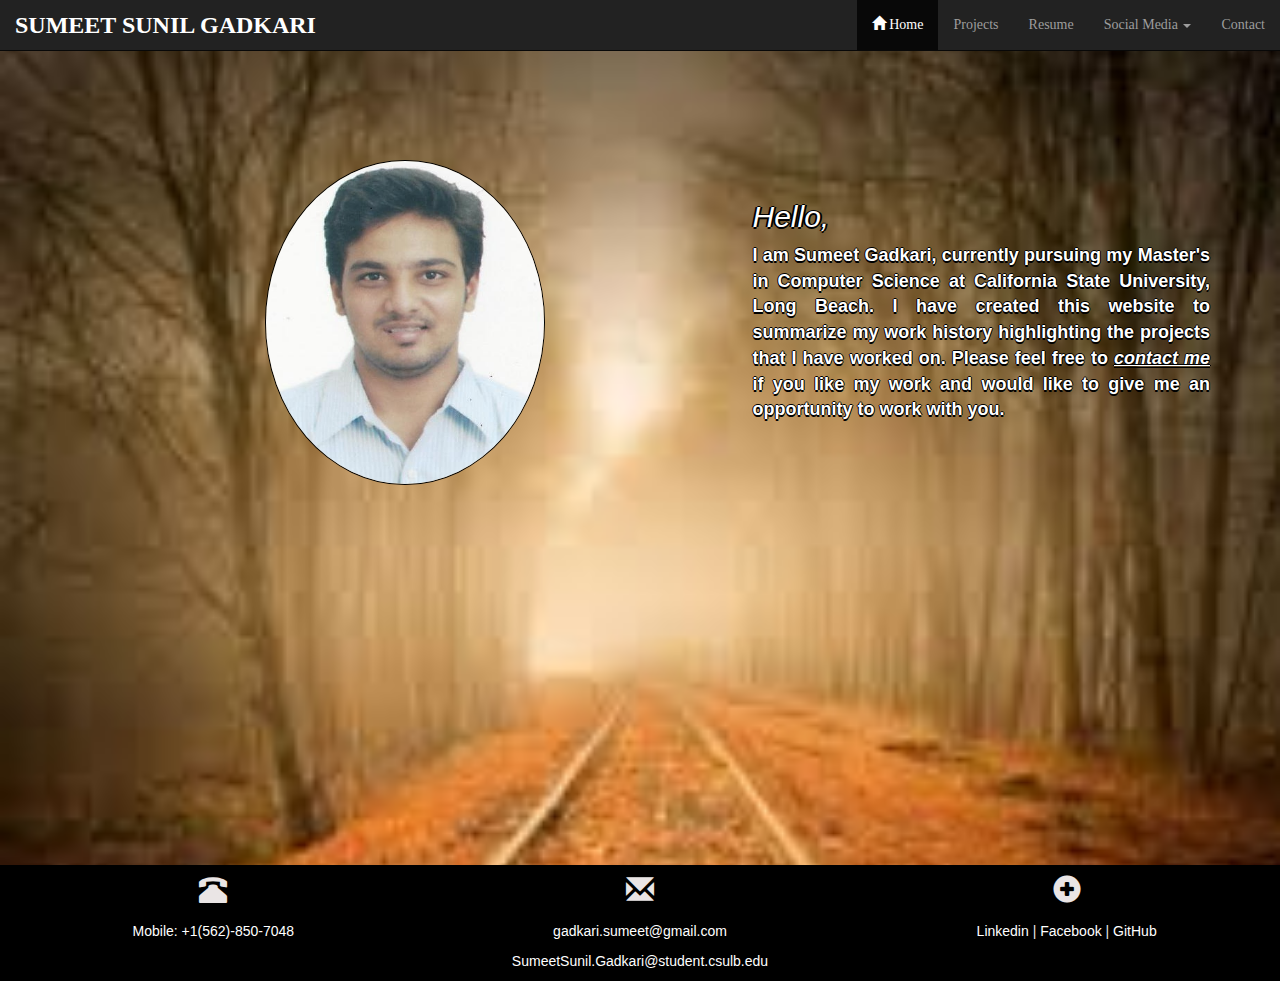
<file: portfolio/index.html>
<!DOCTYPE html>
<html>
	<head>
		<title>Portfolio|Sumeet</title>
		<meta name="viewport" content="width=device-width, initial-scale=1.0">
		<link href="css/bootstrap.min.css" rel = "stylesheet">
		<link href ="css/index.css" rel = "stylesheet">
	</head>
	<body background="images/index.jpg" style="background-size:100%;background-repeat:repeat;background-size:cover;">
		<div class="navbar navbar-inverse navbar-fixed-top">
			<div class="container-fluid">
				<!--<a href ="#" class="navbar-brand">Sumeet Sunil Gadkari</a>-->
				<a href ="index.html" class="navbar-brand" style="font-family:Times New Roman;color:White;text-align:left-side;"><font size="5"><strong>SUMEET SUNIL GADKARI</strong></font></a>
				<button class="navbar-toggle" data-toggle="collapse" data-target="#myNavbar">
					<span class="icon-bar"></span>
					<span class="icon-bar"></span>
					<span class="icon-bar"></span>
				</button>
				<div class="collapse navbar-collapse navHeaderCollapse" id="myNavbar">
					<ul class="nav navbar-nav navbar-right">
						<li class="active" style="font-family:Impact;color:white;"><a href="index.html"><span class="glyphicon glyphicon-home" aria-hidden="true"></span>  Home</a></li>
						<li style="font-family:Impact"><a href="project.html">Projects</a></li>
						<li style="font-family:Impact"><a href="resume.html">Resume</a></li>
						<li class = "dropdown">
							<a href="#" class="dropdown-toggle" data-toggle="dropdown" style="font-family:Impact">Social Media <b class="caret"></b></a>
							<ul class="dropdown-menu">
								<li><a href= "https://www.linkedin.com/in/sumeet-gadkari" target="_blank" class="drop">LinkedIn</a></li>
								<li><a href= "https://github.com/sumeetgadkari" target="_blank" class="drop">GitHub</a></li>
							</ul>
						</li>	
						<li style="font-family:Impact"><a href="#headline1">Contact</a></li>
					</ul>
				</div>
			</div>
		</div>
		
		<script src="http://ajax.googleapis.com/ajax/libs/jquery/1.10.2/jquery.min.js"></script>
		<script src="js/bootstrap.js"></script>
		
		
		<br>
		<br><br><br><br>
		<br>
		<div class="container">
			<div class="row">
				<br>
				<br>
				<div class="col-md-2 col-xs-12"></div>
				<div class="col-md-4 col-xs-12">
					<img id="dp" class="img-circle" alt="Profile Picture" src="images/ProfilePicture.jpg"/>
				</div>
				<div class="col-md-1 col-xs-12"></div>
				<div class="col-md-5 col-xs-12">
					<br>
					<!--<img id="displayPic1" src="ProfilePicture.jpg" />-->
					<h2 style="color:White;font-family:Arial;text-shadow: -2px 0 black, 0 2px black, 2px 0 black, 0 -1px black;"><em>Hello, </em></h2>
						<!-- FOR MOBILE SITE -->
						<p style="color:White;font-family:Arial;" id="mob_myself" class="hidden-lg hidden-md"><strong><font size="4"> I am Sumeet Gadkari, currently pursuing my Master's in Computer Science at California State University, Long Beach. I have created this website to summarize my work history highlighting the projects that I have worked on. Please feel free to <a href="mailto:gadkari.sumeet@gmail.com"><em><span style="color:white;"><u> contact me</u></span> </em></a> if you like my work and would like to give me an opportunity to work with you.</font></strong></p>

						<!-- FOR Desktop SITE -->

						<p style="color:White;font-family:Arial;" id="desk_myself" class="hidden-sm hidden-xs"><strong><font size="4"> I am Sumeet Gadkari, currently pursuing my Master's in Computer Science at California State University, Long Beach. I have created this website to summarize my work history highlighting the projects that I have worked on. Please feel free to <a href="mailto:gadkari.sumeet@gmail.com"><em><span style="color:white;"><u> contact me</u></span> </em></a> if you like my work and would like to give me an opportunity to work with you.</font></strong></p>	

				</div>
			</div>
		</div>
		
		<br><br><br><br><br class="hidden-md hidden-sm hidden-xs"><br class="hidden-md hidden-sm hidden-xs"><br class="hidden-sm hidden-xs"><br class="hidden-sm hidden-xs">
		<br class="hidden-md hidden-sm hidden-xs"><br class="hidden-sm hidden-xs"><br class="hidden-sm hidden-xs"><br class="hidden-sm hidden-xs"><br class="hidden-sm hidden-xs">
		<br class="hidden-md hidden-sm hidden-xs"><br class="hidden-sm hidden-xs"><br class="hidden-sm hidden-xs"><br class="hidden-sm hidden-xs"><br class="hidden-sm hidden-xs"><br class="hidden-sm hidden-xs">
		<div class="container-fluid footer-class" style="background-color:black;" <!--Footer-->
		 <a name="headline1"></a>
         <div class="row">
            <div class="col-md-4 col-md-offset-0 col-xs-12">
               <div class="row">
                  <div class="col-md-12 col-xs-12" id="phone-icon">
                     <span class="glyphicon glyphicon-phone-alt" aria-hidden="true"></span>
                  </div>
                  <div class="col-md-12 col-md-12">
                     <p style="text-align:center;color:white;">Mobile: +1(562)-850-7048</p>
                  </div>
               </div>
            </div>
            <div class="col-md-4 col-md-offset-0 col-xs-12">
               <div class="row">
                  <div class="col-md-12 col-xs-12" id="mail-icon">
                     <span class="glyphicon glyphicon-envelope" aria-hidden="true"></span>
                  </div>
                  <div class="col-md-12 col-md-12">
                     <a href="mailto:gadkari.sumeet@gmail.com"><p style="text-align:center;color:white;">gadkari.sumeet@gmail.com</p></a>
                  </div>
                  <div class="col-md-12 col-xs-12">
                     <a href="mailto:SumeetSunil.Gadkari@student.csulb.edu"><p style="text-align:center;color:white;">SumeetSunil.Gadkari@student.csulb.edu</p></a>
                  </div>
               </div>
            </div>
            <div class="col-md-4 col-md-offset-0 col-xs-12">
               <div class="row">
                  <div class="col-md-12 col-xs-12" id="follow-icon">
                     <span class="glyphicon glyphicon-plus-sign" aria-hidden="true"></span>
                  </div>
                  <div class="col-md-12 col-md-12">
                     <p class="footer-text" id="footer-linkedin">
                     <a href="https://www.linkedin.com/in/sumeet-gadkari" target="_blank"><span style="text-align:center;color:white;">Linkedin</span></a> | <a href="https://www.facebook.com/gadkari.sumeet	" target="_blank"><span style="text-align:center;color:white;" >Facebook</span></a> | <a href="https://github.com/sumeetgadkari" target="_blank"><span style="text-align:center;color:white;" >GitHub</span></a>
                     </p>
                  </div>
               </div>
            </div>
		</div>
        </div>    
	</body>
</html>
</file>
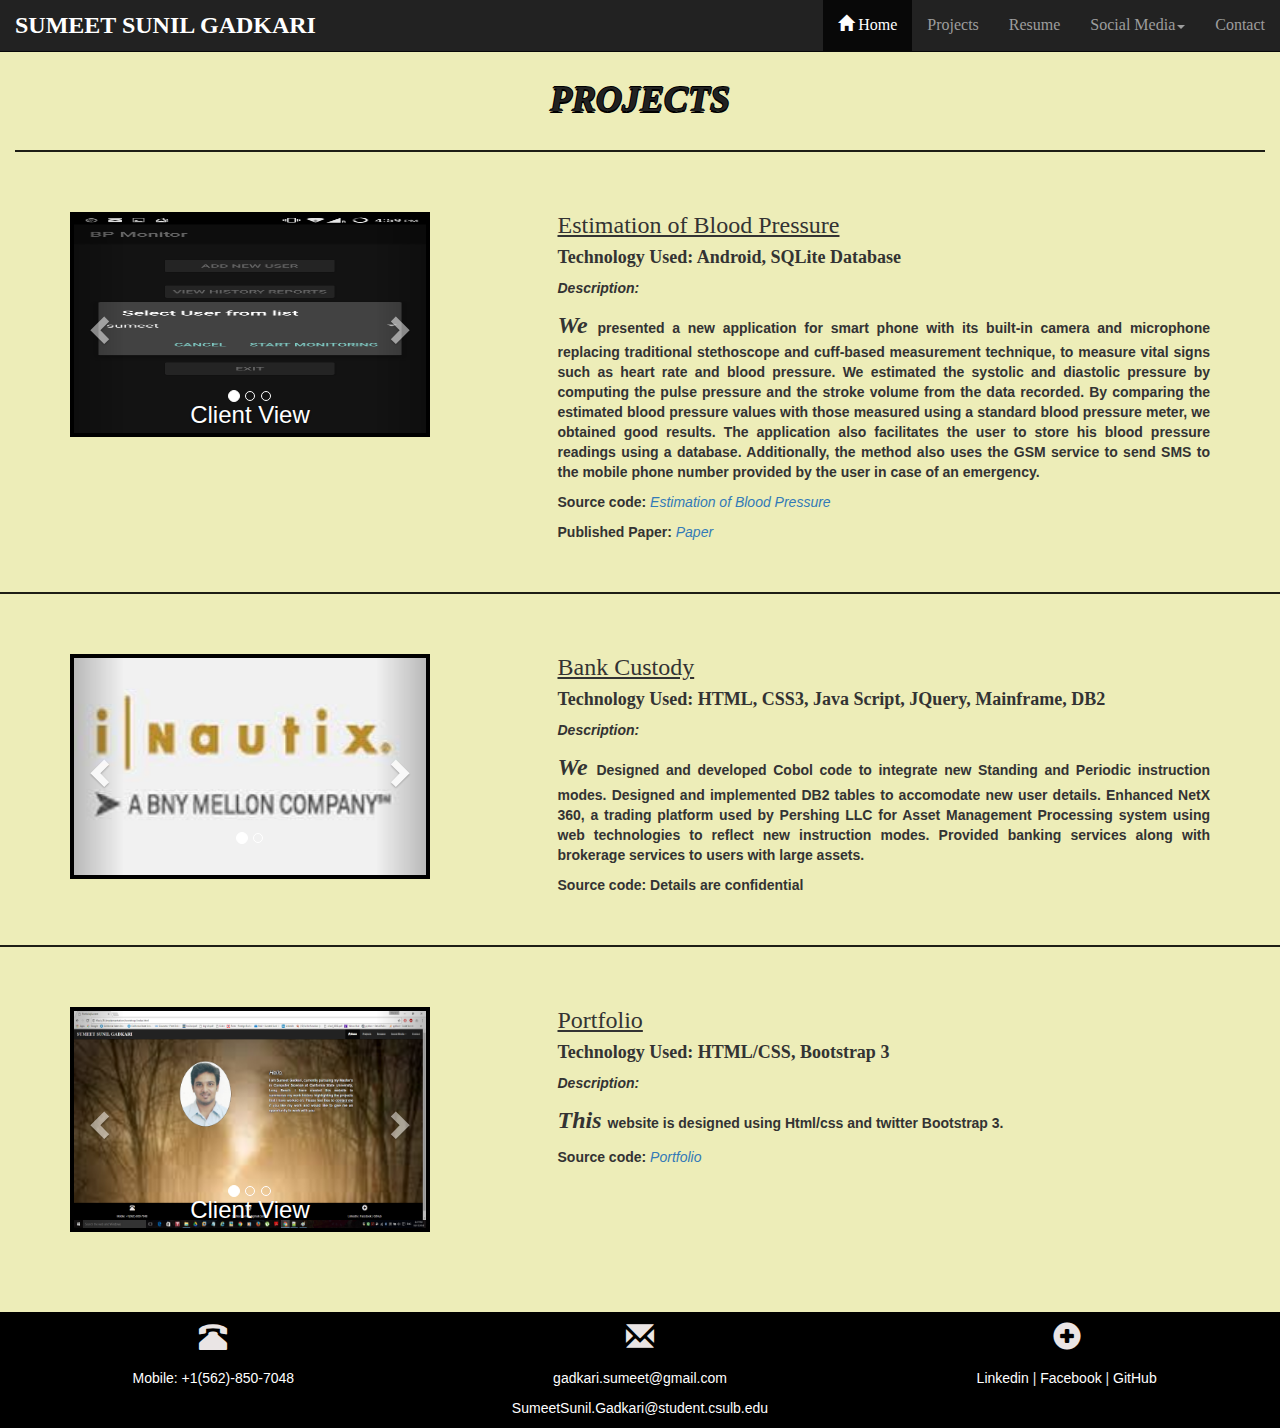
<file: portfolio/project.html>
<!DOCTYPE html>
<html>
	<head>
		<title>Portfolio|Sumeet</title>
		<meta name="viewport" content="width=device-width, initial-scale=1.0">
		<link href="css/bootstrap.min.css" rel = "stylesheet">
		<link href ="css/index.css" rel = "stylesheet">
	</head>
	<body style="background-color:#ededb8">
		<div class="navbar navbar-inverse navbar-fixed-top">
			<div class="container-fluid">
				<a class="navbar-brand" href="index.html" style="font-family:Times New Roman;color:White;text-align:left-side"><font size="5"><strong>SUMEET SUNIL GADKARI</strong></font></a>
				<!--<p class="navbar-brand" style="font-family:Impact">SUMEET SUNIL GADKARI</p>-->
				<button class="navbar-toggle" data-toggle="collapse" data-target=".navHeaderCollapse">
					<span class="icon-bar"></span>
					<span class="icon-bar"></span>
					<span class="icon-bar"></span>
				</button>
				<div class="collapse navbar-collapse navHeaderCollapse">
					<ul class="nav navbar-nav navbar-right">
						<li class="active" style="font-family:Impact;color:white;" ><a href="index.html"><font size="3"><span class="glyphicon glyphicon-home" aria-hidden="true"></span>   Home</font></a></li>
						<li style="font-family:Impact"><a href="project.html"><font size="3">Projects</font></a></li>
						<li style="font-family:Impact"><a href="resume.html"><font size="3">Resume</font></a></li>
						<li class="dropdown">
							<a href="#" class="dropdown-toggle" data-toggle="dropdown" style="font-family:Impact"><font size="3">Social Media</font><b class="caret"></b></a>
							<ul class="dropdown-menu">
								<li><a href= "https://www.linkedin.com/in/sumeet-gadkari" target="_blank" class="drop">LinkedIn</a></li>
								<li><a href= "https://github.com/sumeetgadkari" target="_blank" class="drop">GitHub</a></li>
							</ul>
						</li>	
						<li style="font-family:Impact"><a href="#headline1"><font size="3">Contact</font></a></li>
					</ul>
				</div>
			</div>
		</div>
		
		<script src="http://ajax.googleapis.com/ajax/libs/jquery/1.10.2/jquery.min.js"></script>
		<script src="js/bootstrap.js"></script>
		
		<br>
		<br>
		<br>
		
		<div class="container-fluid">
			<div class="row">
				<div class="col-md-12 col-xs-12">
					<br class="hidden-lg hidden-md">
					<br class="hidden-lg hidden-md">
					<br class="hidden-lg hidden-md">
					<br class="hidden-lg hidden-md">
					<h1 id="ProjHeader"><strong><em><span style="font-family:Times New Roman;color:#222222">PROJECTS</span></em></strong></h2>
				</div>
			</div>
			<hr style="border: 1px solid #1e1e15;height:0px;margin-left:0px;width:auto;text-align:center; ">
		</div>
		<br>

		
		<div class="container">
			<div class="row">
				<div class="col-md-4">
					<br>
					<div id="myCarousel" class="carousel slide" data-ride="carousel" data-interval="2600">
					<!--Indicators-->
						<ol class="carousel-indicators">
							<li data-target="#myCarousel" data-slide-to="0" class="active"></li>
							<li data-target="#myCarousel" data-slide-to="1"></li>
							<li data-target="#myCarousel" data-slide-to="2"></li>
						</ol>
						<!-- Wrapper for slides -->
						<div class="carousel-inner" role="listbox">
							<div class="item active">
								<img style="width:100em;height:225px;max-height:225px;border:4px solid black" src="images/BP1.png">
								  <div class="carousel-caption">
									<h3 id="carouselHeaders">Client View</h3>
								  </div>
							</div>
							<div class="item">
								<img style="width:100em;height:225px;max-height:225px;border:4px solid black" src="images/BP2.png">
								  <div class="carousel-caption">
									<h3 id="carouselHeaders">Processing</h3>
								  </div>
							</div>
							<div class="item">
								<img style="width:100em;height:225px;max-height:225px;border:4px solid black" src="images/BP3.png">
								  <div class="carousel-caption">
									<h3 id="carouselHeaders">Result</h3>
								  </div>
							</div>
						</div>
						
						<!-- Left and right controls -->
						 <a class="left carousel-control" href="#myCarousel" role="button" data-slide="prev">
							<span class="glyphicon glyphicon-chevron-left" aria-hidden="true"></span>
							<span class="sr-only">Previous</span>
						</a>
							  
						<a class="right carousel-control" href="#myCarousel" role="button" data-slide="next">
							<span class="glyphicon glyphicon-chevron-right" aria-hidden="true"></span>
							<span class="sr-only">Next</span>
						</a>

							  
					</div>
				</div>
				
				<div class= "col-md-1"></div>

				<div class= "col-md-7">
					<h3 style="font-family:Impact"><u>Estimation of Blood Pressure</u></h3>
					<h4 style="font-family:Times New Roman;"><strong>Technology Used: Android, SQLite Database</strong></h4>
					<p id="projbody"><strong><em>Description:</em></strong></p>
					<p id="projbody"><strong><em><span style="font-family:Cursive;"><font size="5">We </font></span></em></strong><strong>presented a new application for smart phone with its built-in camera and microphone replacing traditional stethoscope and cuff-based measurement technique, to measure vital signs such as heart rate and blood pressure. We estimated the systolic and diastolic pressure by computing the pulse pressure and the stroke volume from the data recorded. By comparing the estimated blood pressure values with those measured using a standard blood pressure meter, we obtained good results. The application also facilitates the user to store his blood pressure readings using a database. Additionally, the method also uses the GSM service to send SMS to the mobile phone number provided by the user in case of an emergency.</strong></p>
					<p id="projbody"><strong>Source code: </strong><a href="https://github.com/sumeetgadkari/EstimationOfBloodPressure" target="_blank"><em>Estimation of Blood Pressure</em></a></p>
					<p id="projbody"><strong>Published Paper: </strong><a href="paper.pdf" target="_blank"><em>Paper</em></a></p>
				</div>
				
			</div>
		</div>
		
		<br>
		<hr style="border: 1px solid #1e1e15;height:0px;margin-left:0px;width:auto;text-align:center; ">
		<br>
		
		<div class="container">
			<div class="row">
				<div class="col-md-4">
					<br>
					<div id="myCarousel" class="carousel slide" data-ride="carousel" data-interval="2600">
					<!--Indicators-->
						<ol class="carousel-indicators">
							<li data-target="#myCarousel" data-slide-to="0" class="active"></li>
							<li data-target="#myCarousel" data-slide-to="1"></li>
						</ol>
						<!-- Wrapper for slides -->
						<div class="carousel-inner" role="listbox">
							<div class="item active">
								<img style="width:100em;height:225px;max-height:225px;border:4px solid black" src="images/inautix.jpg">
							</div>
							<div class="item">
								<img style="width:100em;height:225px;max-height:225px;border:4px solid black" src="images/bny.jpg">
							</div>
						</div>
						
						<!-- Left and right controls -->
						 <a class="left carousel-control" href="#myCarousel" role="button" data-slide="prev">
							<span class="glyphicon glyphicon-chevron-left" aria-hidden="true"></span>
							<span class="sr-only">Previous</span>
						</a>
							  
						<a class="right carousel-control" href="#myCarousel" role="button" data-slide="next">
							<span class="glyphicon glyphicon-chevron-right" aria-hidden="true"></span>
							<span class="sr-only">Next</span>
						</a>

							  
					</div>
				</div>
				
				<div class= "col-md-1"></div>

				<div class= "col-md-7">
					<h3 style="font-family:Impact"><u>Bank Custody </u></h3>
					<h4 style="font-family:Times New Roman;"><strong>Technology Used: HTML, CSS3, Java Script, JQuery, Mainframe, DB2</strong></h4>
					<p id="projbody"><strong><em>Description:</em></strong></p>
					<p id="projbody"><strong><em><span style="font-family:Cursive;"><font size="5">We </font></span></em></strong><strong>Designed and developed Cobol code to integrate new Standing and Periodic instruction modes. Designed and implemented DB2 tables to accomodate new user details. Enhanced NetX 360, a trading platform used by Pershing LLC for Asset Management Processing system using web technologies to reflect new instruction modes. Provided banking services along with brokerage services to users with large assets.</strong></p>
					<p id="projbody"><strong>Source code: Details are confidential </strong></p>
				</div>
				
			</div>
		</div>
		
		<br>
		<hr style="border: 1px solid #1e1e15;height:0px;margin-left:0px;width:auto;text-align:center; ">
		<br>
		
		<div class="container">
			<div class="row">
				<div class="col-md-4">
					<br>
					<div id="myCarousel" class="carousel slide" data-ride="carousel" data-interval="2600">
					<!--Indicators-->
						<ol class="carousel-indicators">
							<li data-target="#myCarousel" data-slide-to="0" class="active"></li>
							<li data-target="#myCarousel" data-slide-to="1"></li>
							<li data-target="#myCarousel" data-slide-to="2"></li>
						</ol>
						<!-- Wrapper for slides -->
						<div class="carousel-inner" role="listbox">
							<div class="item active">
								<img style="width:100em;height:225px;max-height:225px;border:4px solid black" src="images/PP1.png">
								  <div class="carousel-caption">
									<h3 id="carouselHeaders">Client View</h3>
								  </div>
							</div>
							<div class="item">
								<img style="width:100em;height:225px;max-height:225px;border:4px solid black" src="images/PP1.png">
								  <div class="carousel-caption">
									<h3 id="carouselHeaders">Processing</h3>
								  </div>
							</div>
							<div class="item">
								<img style="width:100em;height:225px;max-height:225px;border:4px solid black" src="images/PP1.png">
								  <div class="carousel-caption">
									<h3 id="carouselHeaders">Result</h3>
								  </div>
							</div>
						</div>
						
						<!-- Left and right controls -->
						 <a class="left carousel-control" href="#myCarousel" role="button" data-slide="prev">
							<span class="glyphicon glyphicon-chevron-left" aria-hidden="true"></span>
							<span class="sr-only">Previous</span>
						</a>
							  
						<a class="right carousel-control" href="#myCarousel" role="button" data-slide="next">
							<span class="glyphicon glyphicon-chevron-right" aria-hidden="true"></span>
							<span class="sr-only">Next</span>
						</a>

							  
					</div>
				</div>
				
				<div class= "col-md-1"></div>

				<div class= "col-md-7">
					<h3 style="font-family:Impact"><u>Portfolio </u></h3>
					<h4 style="font-family:Times New Roman;"><strong>Technology Used: HTML/CSS, Bootstrap 3</strong></h4>
					<p id="projbody"><strong><em>Description:</em></strong></p>
					<p id="projbody"><strong><em><span style="font-family:Cursive;"><font size="5">This </font></span></em></strong><strong>website is designed using Html/css and twitter Bootstrap 3.</strong></p>
					<p id="projbody"><strong>Source code: </strong><a href="https://github.com/sumeetgadkari/EstimationOfBloodPressure" target="_blank"><em>Portfolio</em></a></p>
				</div>
				
			</div>
		</div>
		
		<br><br><br><br>
		<div class="container-fluid footer-class" style="background-color:black;" <!--Footer-->
		 <a name="headline1"></a>
         <div class="row">
            <div class="col-md-4 col-md-offset-0 col-xs-12">
               <div class="row">
                  <div class="col-md-12 col-xs-12" id="phone-icon">
                     <span class="glyphicon glyphicon-phone-alt" aria-hidden="true"></span>
                  </div>
                  <div class="col-md-12 col-md-12">
                     <p style="text-align:center;color:white;">Mobile: +1(562)-850-7048</p>
                  </div>
               </div>
            </div>
            <div class="col-md-4 col-md-offset-0 col-xs-12">
               <div class="row">
                  <div class="col-md-12 col-xs-12" id="mail-icon">
                     <span class="glyphicon glyphicon-envelope" aria-hidden="true"></span>
                  </div>
                  <div class="col-md-12 col-md-12">
                     <a href="mailto:gadkari.sumeet@gmail.com"><p style="text-align:center;color:white;">gadkari.sumeet@gmail.com</p></a>
                  </div>
                  <div class="col-md-12 col-xs-12">
                     <a href="mailto:SumeetSunil.Gadkari@student.csulb.edu"><p style="text-align:center;color:white;">SumeetSunil.Gadkari@student.csulb.edu</p></a>
                  </div>
               </div>
            </div>
            <div class="col-md-4 col-md-offset-0 col-xs-12">
               <div class="row">
                  <div class="col-md-12 col-xs-12" id="follow-icon">
                     <span class="glyphicon glyphicon-plus-sign" aria-hidden="true"></span>
                  </div>
                  <div class="col-md-12 col-md-12">
                     <p class="footer-text" id="footer-linkedin">
                     <a href="https://www.linkedin.com/in/sumeet-gadkari" target="_blank"><span style="text-align:center;color:white;">Linkedin</span></a> | <a href="https://www.facebook.com/gadkari.sumeet	" target="_blank"><span style="text-align:center;color:white;" >Facebook</span></a> | <a href="https://github.com/sumeetgadkari" target="_blank"><span style="text-align:center;color:white;" >GitHub</span></a>
                     </p>
                  </div>
               </div>
            </div>
		</div>
        </div>

	</body>
</html>
</file>
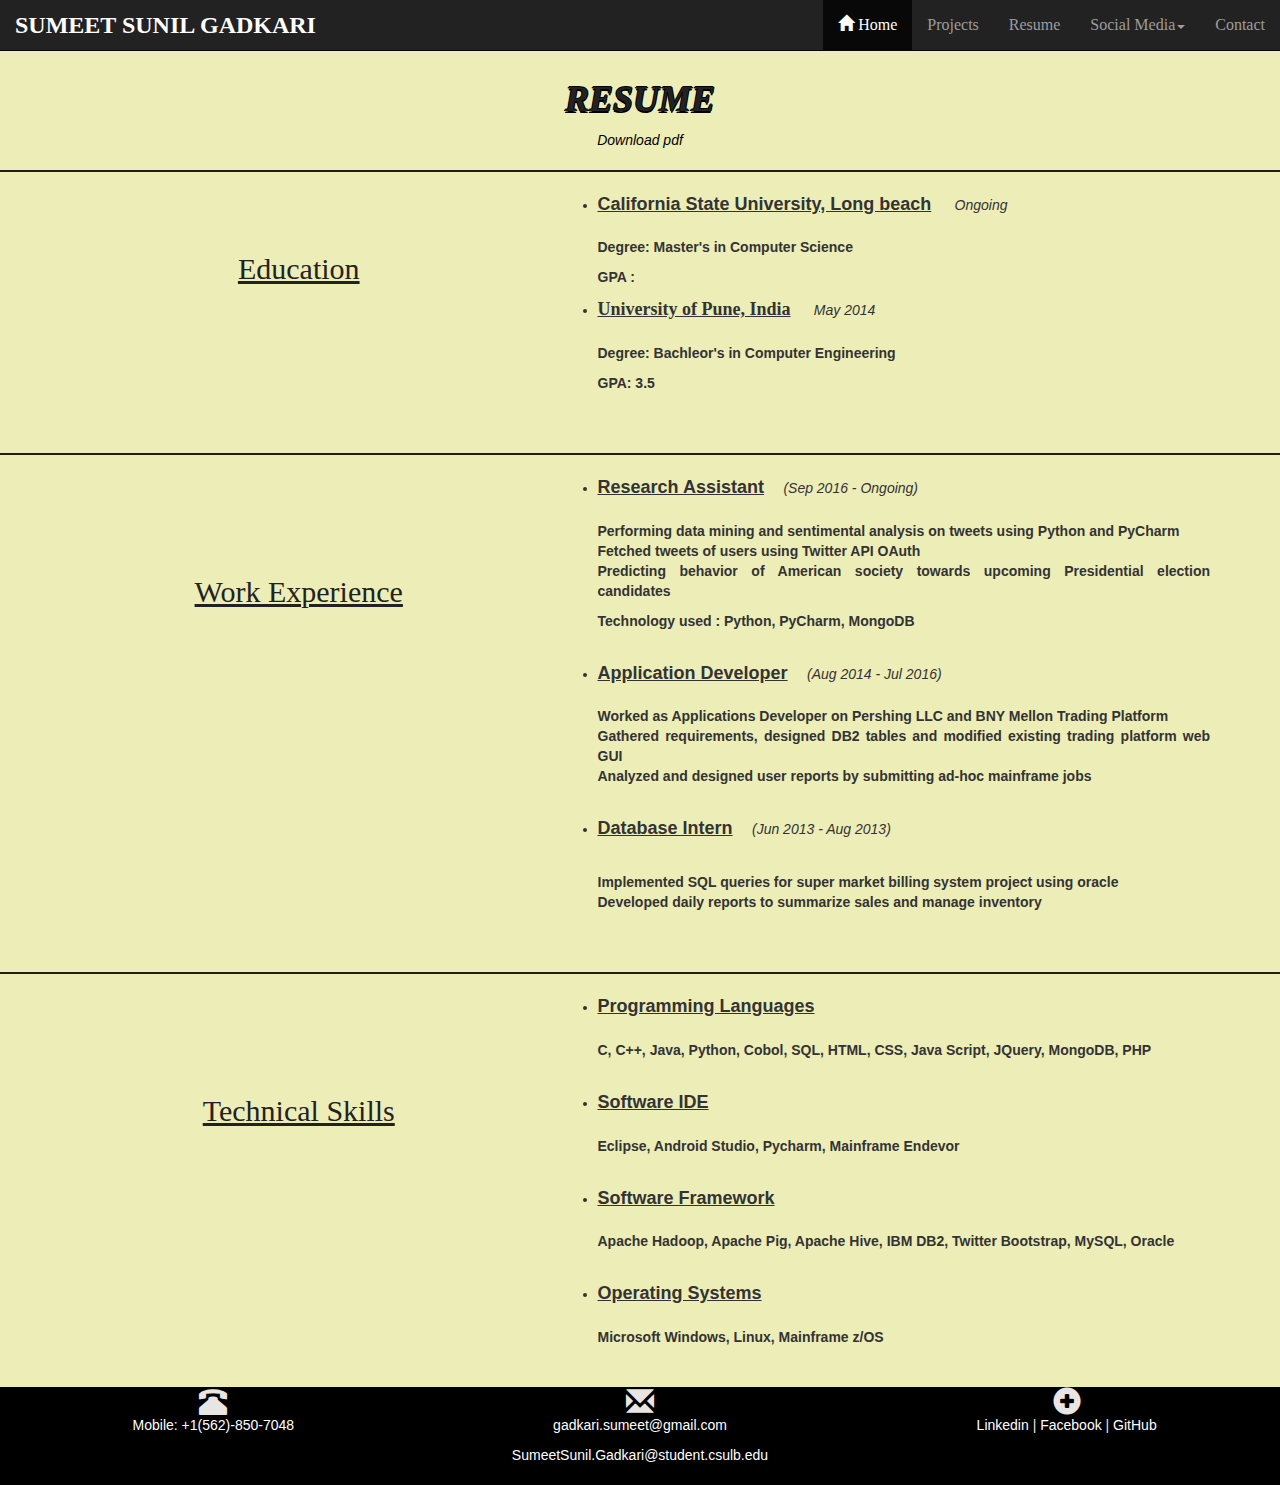
<file: portfolio/resume.html>
faf0d5
ccd5e5
cce5e0
d8d88f
f7f7c8
<!DOCTYPE html>
<html>
	<head>
		<title>Portfolio|Sumeet</title>
		<meta name="viewport" content="width=device-width, initial-scale=1.0">
		<link href="css/bootstrap.min.css" rel = "stylesheet">
		<link href ="css/index.css" rel = "stylesheet">
	</head>
	<body style="background-color:#ededb8">
		<div class="navbar navbar-inverse navbar-fixed-top">
			<div class="container-fluid">
				<a class="navbar-brand" href="index.html" style="font-family:Times New Roman;color:White;text-align:left-side"><font size="5"><strong>SUMEET SUNIL GADKARI</strong></font></a>
				<!--<p class="navbar-brand" style="font-family:Impact">SUMEET SUNIL GADKARI</p>-->
				<button class="navbar-toggle" data-toggle="collapse" data-target=".navHeaderCollapse">
					<span class="icon-bar"></span>
					<span class="icon-bar"></span>
					<span class="icon-bar"></span>
				</button>
				<div class="collapse navbar-collapse navHeaderCollapse">
					<ul class="nav navbar-nav navbar-right">
						<li class="active" style="font-family:Impact;color:white;" ><a href="index.html"><font size="3"><span class="glyphicon glyphicon-home" aria-hidden="true"></span>   Home</font></a></li>
						<li style="font-family:Impact"><a href="project.html"><font size="3">Projects</font></a></li>
						<li style="font-family:Impact"><a href="resume.html"><font size="3">Resume</font></a></li>
						<li class="dropdown">
							<a href="#" class="dropdown-toggle" data-toggle="dropdown" style="font-family:Impact"><font size="3">Social Media</font><b class="caret"></b></a>
							<ul class="dropdown-menu">
								<li><a href= "https://www.linkedin.com/in/sumeet-gadkari" target="_blank" class="drop">LinkedIn</a></li>
								<li><a href="https://github.com/sumeetgadkari" target="_blank" class="drop">GitHub</a></li>
							</ul>
						</li>	
						<li style="font-family:Impact"><a href="#headline1"><font size="3">Contact</font></a></li>
					</ul>
				</div>
			</div>
		</div>
		
		<script src="http://ajax.googleapis.com/ajax/libs/jquery/1.10.2/jquery.min.js"></script>
		<script src="js/bootstrap.js"></script>
		<br>
		<br>
		<br>
		
		<div class="container-fluid">
			<div class="row">
				<div class="col-md-12 col-xs-12"> <!-- Printing RESUME-->
				<br class="hidden-lg hidden-md">
				<br class="hidden-lg hidden-md">
				<br class="hidden-lg hidden-md">
				<br class="hidden-lg hidden-md">
				<h1 id="ProjHeader"><strong><em><span style="font-family:Times New Roman;color:#222222">RESUME</span></em></strong></h2>
				<!--<h4><strong><em><span style="font-family:Times New Roman;color:#222222">Download pdf</span></em></strong></h4>-->
				</div>
			</div>
		</div>
		
		<div class = "row" style="text-align:center;" >
			<div class="col-md-12 col-xs-12">
				<br class="hidden-lg hidden-md">
				<br class="hidden-lg hidden-md">
				<a href="resume.pdf" style="color:black;" traget="_blank"><em>Download pdf</em></a>
			</div>
			<br>
			<hr style="border: 1px solid #1e1e15;height:0px;margin-left:0px;width:auto;text-align:center; ">
		</div>
		
		<div class="container">
			<div class="row">
				<div class="col-md-5">
					<br class="hidden-xs hidden-sm"><br class="hidden-xs hidden-sm">
					<h2 class="resumeheaders"><u>Education</u></h2>
					<br class="hidden-lg hidden-md">
					<br class="hidden-lg hidden-md">
				</div>
				<div class="col-md-7">
					<ul>
						<li><span style="text-family:Times New Roman;"><font size="4"><u><strong>California State University, Long beach</strong></u></font></span><em>&nbsp &nbsp &nbsp Ongoing</em>
						<br>
						<br>
						<p><strong>Degree: Master's in Computer Science</strong></p>
						<p><strong>GPA :</strong></p>
						</li>
						<li><span style="font-family:Times New Roman;"><font size="4"><u><strong>University of Pune, India</strong></u></font></span><em>&nbsp &nbsp &nbsp May 2014</em>
							<br><br>
							<p style="text-align:justify;"><strong>Degree:  Bachleor's in Computer Engineering</strong></p>
							<p><strong>GPA: 3.5</strong></p>
							<br>
							<br class="hidden-lg hidden-md">
							<br class="hidden-lg hidden-md">
						</li>

					</ul>
				</div>
			</div>
		</div>
		<hr style="border: 1px solid #1e1e15;height:0px;margin-left:0px;width:auto;text-align:center; ">
		
		<div class="container">
			<div class="row">
				<div class = "col-md-5">
					
					<br class="hidden-xs hidden-sm"><br class="hidden-xs hidden-sm"><br class="hidden-xs hidden-sm"><br class="hidden-xs hidden-sm">
					<h2 class="resumeheaders"><u>Work Experience</u></h2>
					<br class="hidden-lg hidden-md">
					<br class="hidden-lg hidden-md">
				</div>
				<div class="col-md-7">
					<ul>
						<li><span style=text-family:Times New Roman;"><font size="4"><u><strong>Research Assistant</strong></u></font></span>&nbsp &nbsp &nbsp<em>(Sep 2016 - Ongoing)</em>
						<br><br>
						<p style="text-align:justify"><strong>Performing data mining and sentimental analysis on tweets using Python and PyCharm<br>
Fetched tweets of users using Twitter API OAuth<br>
Predicting behavior of American society towards upcoming Presidential election candidates</strong></p>
						<p><strong>Technology used : Python, PyCharm, MongoDB</strong></p>
						<br>
						</li>
						<li><span style=text-family:Times New Roman;"><font size="4"><u><strong>Application Developer</strong></u></font></span>&nbsp &nbsp &nbsp<em>(Aug 2014 - Jul 2016)</em>
						<br><br>
						<p style="text-align:justify"><strong>Worked as Applications Developer on Pershing LLC and BNY Mellon Trading Platform<br>
Gathered requirements, designed DB2 tables and modified existing trading platform web GUI<br>
Analyzed and designed user reports by submitting ad-hoc mainframe jobs</strong></p>
						<p><strong></strong></p>
						<br>
						</li>
						<li><span style=text-family:Times New Roman;"><font size="4"><u><strong>Database Intern</strong></u></font></span>&nbsp &nbsp &nbsp<em>(Jun 2013 - Aug 2013)</em>
						<br><br>
						<p style="text-align:justify"><strong></strong></p>
						<p><strong>Implemented SQL queries for super market billing system project using oracle<br>
Developed daily reports to summarize sales and manage inventory</strong></p>
						<br>
						</li>
					</ul>
				</div>
			</div>
		</div>
		<hr style="border: 1px solid #1e1e15;height:0px;margin-left:0px;width:auto;text-align:center; ">
		
		<div class="container">
			<div class="row">
				<div class = "col-md-5">
					
					<br class="hidden-xs hidden-sm"><br class="hidden-xs hidden-sm"><br class="hidden-xs hidden-sm"><br class="hidden-xs hidden-sm">
					<h2 class="resumeheaders"><u>Technical Skills</u></h2>
					<br class="hidden-lg hidden-md">
					<br class="hidden-lg hidden-md">
				</div>
				<div class="col-md-7">
					<ul>
						<li><span style=text-family:Times New Roman;"><font size="4"><u><strong>Programming Languages</strong></u></font></span></em>
						<br><br>
						<p><strong>C, C++, Java, Python, Cobol, SQL, HTML, CSS, Java Script, JQuery, MongoDB, PHP </strong></p>
						<br>
						</li>
						<li><span style=text-family:Times New Roman;"><font size="4"><u><strong>Software IDE</strong></u></font></span></em>
						<br><br>
						<p style="text-align:justify"><strong> Eclipse, Android Studio, Pycharm, Mainframe Endevor </strong></p>
						<p><strong></strong></p>
						<br>
						</li>
						<li><span style=text-family:Times New Roman;"><font size="4"><u><strong>Software Framework</strong></u></font></span></em>
						<br><br>
						<p style="text-align:justify"><strong>Apache Hadoop, Apache Pig, Apache Hive, IBM DB2, Twitter Bootstrap, MySQL, Oracle</strong></p>
						<p><strong></strong></p>
						<br>
						</li>
						<li><span style=text-family:Times New Roman;"><font size="4"><u><strong>Operating Systems</strong></u></font></span></em>
						<br><br>
						<p style="text-align:justify"><strong>Microsoft Windows, Linux, Mainframe z/OS</strong></p>
						<p><strong></strong></p>
						<br>
						</li>
					</ul>
				</div>
			</div>
		</div>

		<div class="container-fluid footer-class" style="background-color:black;" <!--Footer-->
		 <a name="headline1"></a>
         <div class="row">
            <div class="col-md-4 col-md-offset-0 col-xs-12">
               <div class="row">
                  <div class="col-md-12 col-xs-12" id="phone-icon">
                     <span class="glyphicon glyphicon-phone-alt" aria-hidden="true"></span>
                  </div>
                  <div class="col-md-12 col-md-12">
                     <p style="text-align:center;color:white;">Mobile: +1(562)-850-7048</p>
                  </div>
               </div>
            </div>
            <div class="col-md-4 col-md-offset-0 col-xs-12">
               <div class="row">
                  <div class="col-md-12 col-xs-12" id="mail-icon">
                     <span class="glyphicon glyphicon-envelope" aria-hidden="true"></span>
                  </div>
                  <div class="col-md-12 col-md-12">
                     <a href="mailto:gadkari.sumeet@gmail.com"><p style="text-align:center;color:white;">gadkari.sumeet@gmail.com</p></a>
                  </div>
                  <div class="col-md-12 col-xs-12">
                     <a href="mailto:SumeetSunil.Gadkari@student.csulb.edu"><p style="text-align:center;color:white;">SumeetSunil.Gadkari@student.csulb.edu</p></a>
                  </div>
               </div>
            </div>
            <div class="col-md-4 col-md-offset-0 col-xs-12">
               <div class="row">
                  <div class="col-md-12 col-xs-12" id="follow-icon">
                     <span class="glyphicon glyphicon-plus-sign" aria-hidden="true"></span>
                  </div>
                  <div class="col-md-12 col-md-12">
                     <p class="footer-text" id="footer-linkedin">
                     <a href="https://www.linkedin.com/in/sumeet-gadkari" target="_blank"><span style="text-align:center;color:white;">Linkedin</span></a> | <a href="https://www.facebook.com/gadkari.sumeet	" target="_blank"><span style="text-align:center;color:white;" >Facebook</span></a> | <a href="https://github.com/sumeetgadkari" target="_blank"><span style="text-align:center;color:white;" >GitHub</span></a>
                     </p>
                  </div>
               </div>
            </div>
		</div>
        </div>
		
	</body>
</html>
</file>
<file: portfolio/css/index.css>
a:hover{
	font-family:Impact;
}
.collapse a.drop:hover{
	font-family:Impact;
	background-color: #bbc1c2;
}

.resumeheaders{
	color:#222222;
	font-family:Impact;
	text-align:center;
}

#left{
    width: 100px;
    height: 100px;
    position: relative;
    overflow: hidden;
    border-radius: 50%;
display: inline-block;
	margin-left: 5px;
	height:100;
	width:100;
	border-radius:100%;
	border:2px solid black;	
}

#dp{
	width: 25em;
	height: 25em;
	position: relative;
}
#displayPic2{
	width: 25em;
	height: 25em;
	position: relative;
	
}
#vertLine{
	border: 1px solid  #0a1010;
	height:500px;
	margin: auto;
	width: 1px;
};

#name{
color:#b49768;
font-family:Cursive;
text-shadow: -2px 0 black, 0 2px black, 1px 0 black, 0 -1px black;
	
}

#desk_myself{
	font-family:Cursive;
	color:white;
	text-align:justify;
	text-shadow: -1px 0 black, 0 2px black, 1px 0 black, 0 -1px black;
}

#mob_myself{
	font-family:Times New Roman;
	color:white;
	text-align:justify;
	text-shadow: -1px 0 black, 0 2px black, 1px 0 black, 0 -1px black;
}

#ProjHeader{
	color:#b49768;
	font-family:Impact;
	text-align:center;
	text-shadow: -1px 0 black, 0 2px black, 1px 0 black, 0 -1px black;
}

#carouselHeaders{
	color:white;
}

.carousel-caption {
   position: absolute;
   top:150px;
}

#projbody{
	text-align:justify;
}

#dp{
	width:20em;
	height:325px;
	max-height:325px;
	border-radius:50%; 
	border:1px solid black
}



.footer-class{
	background-color:#222222;
	min-height: 7em;
}

#mail-icon{
	line-height: 2em;
	font-size: 2em;
	text-align: center;
	color: rgb(234,229,229);
}


#phone-icon{
	line-height: 2em;
	font-size: 2em;
	text-align: center;
	color: rgb(234,229,229);
}
#follow-icon{
	line-height:2em;
	font-size: 2em;
	text-align: center;;
	color: rgb(234,229,229);
}
.footer-text{
	font-size: 1em;
	text-align: center;
	color: rgb(232,228,228);
}
#footer-alternate-mail{
	line-height: 0em;
	color: rgb(234,229,229);
}
#footer-primary-mail{
	/*margin-top: -1em;;*/
	color: rgb(234,229,229);
}
#footer-primary{
	/*margin-top: -1em;*/
}
#footer-googlevoice{
	line-height: 0em;
	/*margin-top: -3.5em;*/
}
</file>
